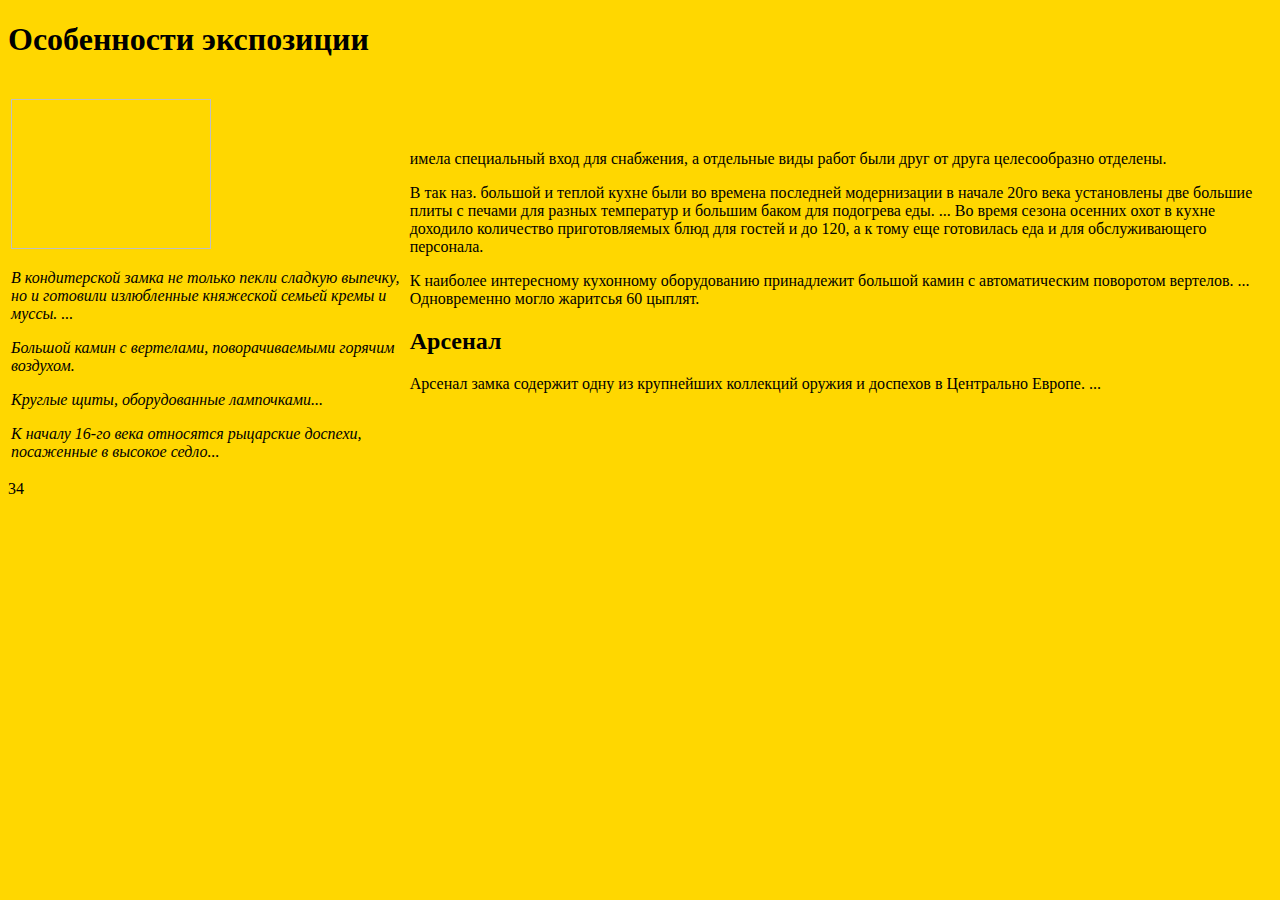
<file: index.html>
<!DOCTYPE html>
<html>
  <head>
    <meta charset="utf-8">
    <title>Особенности экспозиции</title>
    <link rel="stylesheet" href="./style.css">
  </head>
  <body>
  <h1>Особенности экспозиции</h1>
  <table>
  <tr>
  <td>
   <section>
   <p><img width="200" height="150">
    <i><p>В кондитерской замка не только пекли сладкую выпечку, но и готовили излюбленные княжеской семьей кремы и муссы. ...
    <p> Большой камин с вертелами, поворачиваемыми горячим воздухом.
    <p> Круглые щиты, оборудованные лампочками...
    <p> К началу 16-го века относятся рыцарские доспехи, посаженные в высокое седло...
    </i></section>
    </td>
    <td> <section>имела специальный вход для снабжения, а отдельные виды работ были друг от друга целесообразно отделены.
    <p>
    В так наз. большой и теплой кухне были во времена последней модернизации в начале 20го века установлены две большие плиты с печами для разных температур и большим баком для подогрева еды. ... Во время сезона осенних охот в кухне доходило количество приготовляемых блюд для гостей и до 120, а к тому еще готовилась еда и для обслуживающего персонала. 
    <p>
      К наиболее интересному кухонному оборудованию принадлежит большой камин с автоматическим поворотом вертелов. ... Одновременно могло жаритсья 60 цыплят. 
    </section>
    <h2><b>Арсенал</b></h2>
    <section>
     <p>
     Арсенал замка содержит одну из крупнейших коллекций оружия и доспехов в Центрально Европе. ... 
     </p> 
    </section>
    </td>
    </tr>
    </table>
    <footer>34</footer>
  </body>
</html>
</file>
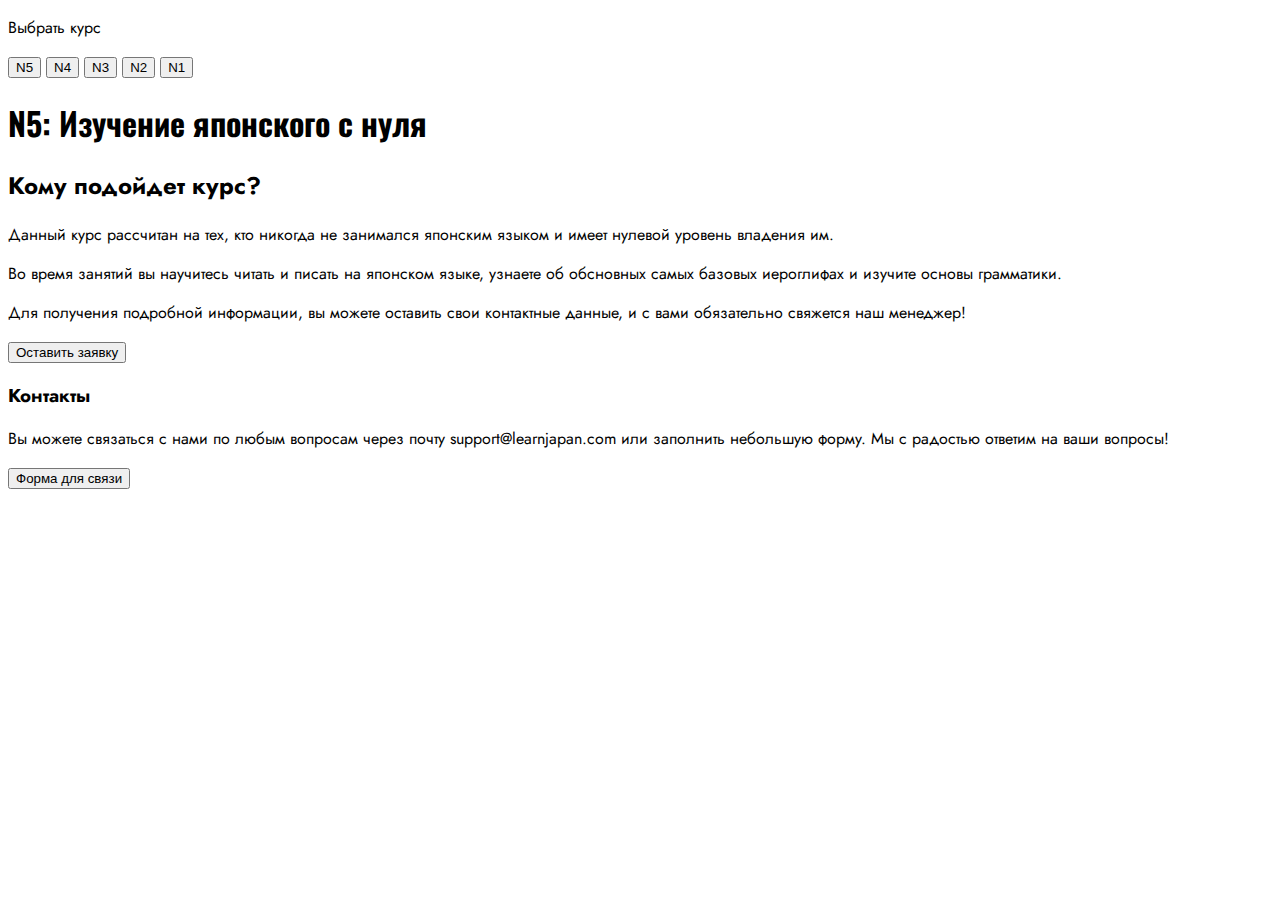
<file: courses.html>
<!DOCTYPE html>
<html>
  <head>
    <meta charset="utf-8">
    <title>Курсы японского языка</title>
    <link href="https://fonts.googleapis.com/css2?family=Jost&family=Oswald:wght@600&display=swap" rel="stylesheet">
    <link rel="stylesheet" href="./coursestyle.css">
  </head>
  <body class="body">
    <header class="header">
      <p>Выбрать курс</p>
        <button class="header__button">N5</button>
        <button class="header__button">N4</button>
        <button class="header__button">N3</button>
        <button class="header__button">N2</button>
        <button class="header__button">N1</button>
      <h1 class="header__title">N5: Изучение японского с нуля</h1>
    </header>
  <section class="section">
    <h2 class="section__title">Кому подойдет курс?</h2>
      <p>Данный курс рассчитан на тех, кто никогда не занимался японским языком и имеет нулевой уровень владения им.</p>
      <p>Во время занятий вы научитесь читать и писать на японском языке, узнаете об обсновных самых базовых иероглифах и изучите основы грамматики.</p>
      <p>Для получения подробной информации, вы можете оставить свои контактные данные, и с вами обязательно свяжется наш менеджер!</p>
        <button class="section__button">Оставить заявку</button>
  </section>
    <footer class="footer">
      <h3 class="footer__title">Контакты</h3>
        <p>Вы можете связаться с нами по любым вопросам через почту support@learnjapan.com или заполнить небольшую форму. Мы с радостью ответим на ваши вопросы!</p>
          <button class="footer__button">Форма для связи</button>
    </footer>
  </body>
</html>
</file>
<file: style.css>
body {
	background-color: gold;
}
</file>
<file: coursestyle.css>
.body {
  font-family: "Jost", sans-serif;
}

.header__title {
  font-family: "Oswald", sans-serif;
}
</file>
